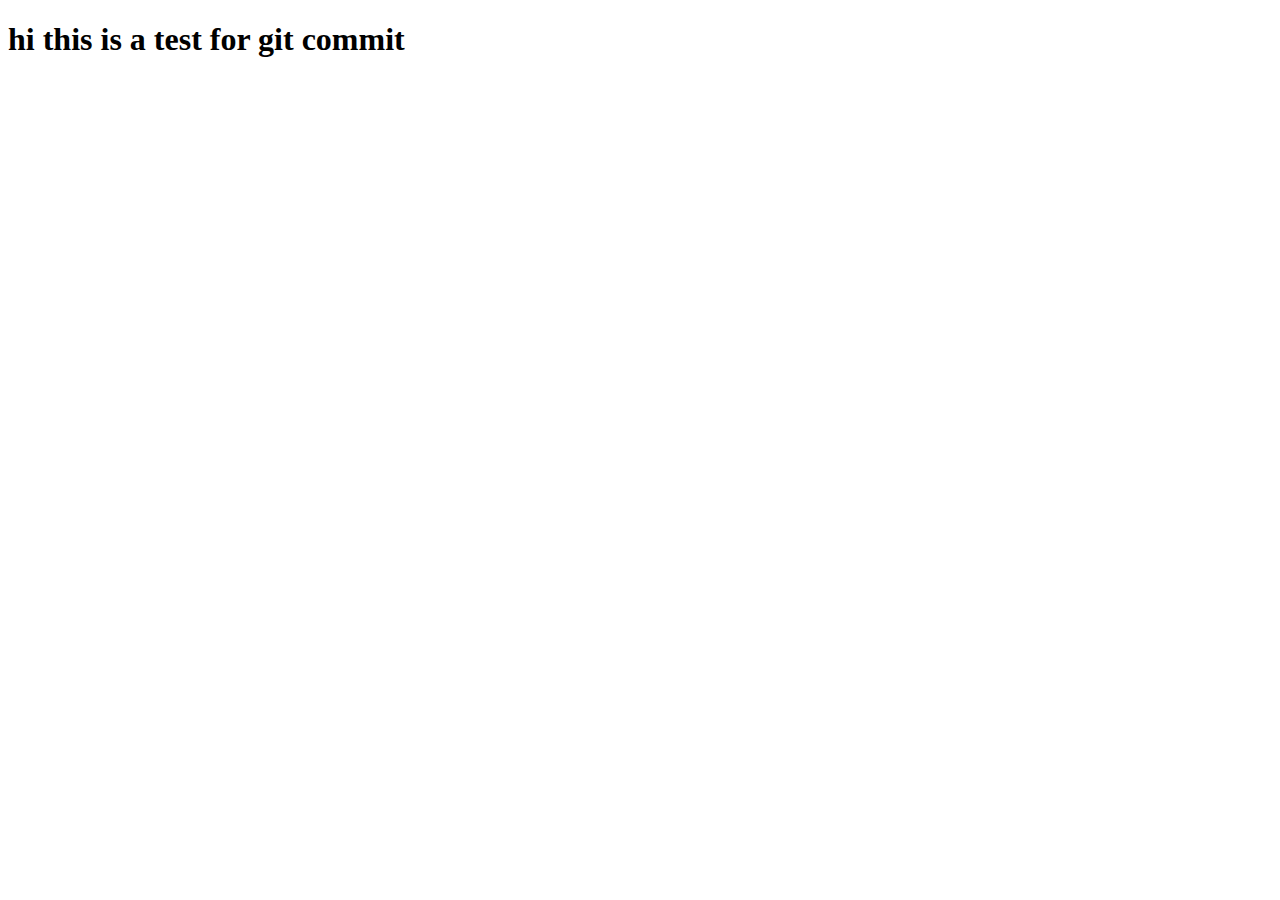
<file: pages/page1.html>
<!DOCTYPE html>
<html lang="en">
<head>
    <meta charset="UTF-8">
    <meta name="viewport" content="width=device-width, initial-scale=1.0">
    <title>Document</title>
</head>
<body>
    <h1>hi this is a test for git commit</h1>
    
</body>
</html>
</file>
